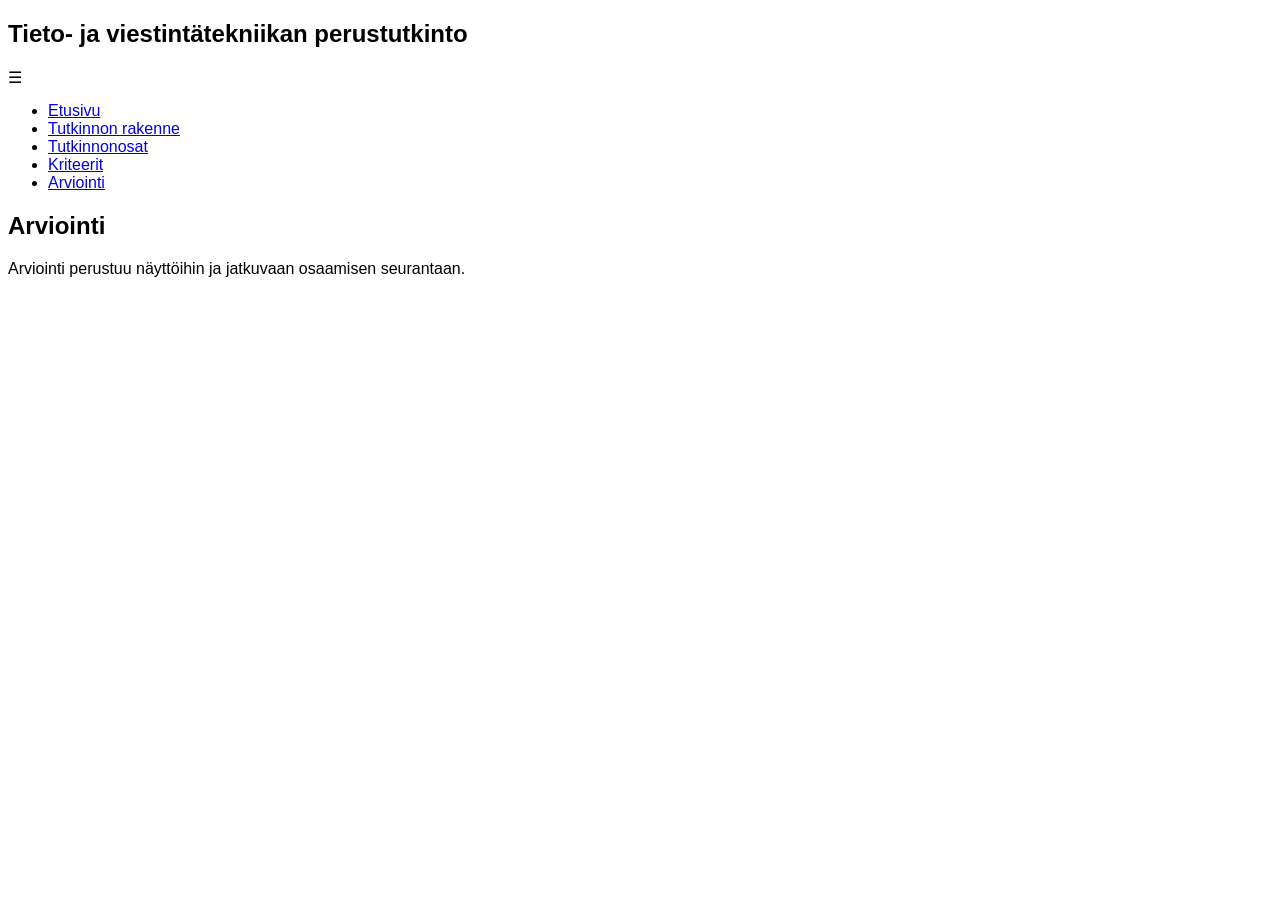
<file: arviointi.html>
<!DOCTYPE html>
<html lang="fi">
<head>
    <meta charset="UTF-8">
    <meta name="viewport" content="width=device-width, initial-scale=1.0">
    <title>Arviointi</title>
    <link rel="stylesheet" href="style.css">
</head>
<body>

<header>
    <nav>
        <h1>Tieto- ja viestintätekniikan perustutkinto</h1>
        <span class="menu-toggle" onclick="toggleMenu()">☰</span>
        <ul id="menu">
            <li><a href="index.html">Etusivu</a></li>
            <li><a href="rakenne.html">Tutkinnon rakenne</a></li>
            <li><a href="osat.html">Tutkinnonosat</a></li>
            <li><a href="kriteerit.html">Kriteerit</a></li>
            <li><a href="arviointi.html">Arviointi</a></li>
        </ul>
    </nav>
</header>

<main>
    <h2>Arviointi</h2>
    <p>
        Arviointi perustuu näyttöihin ja jatkuvaan osaamisen seurantaan.
    </p>
</main>

<script>
function toggleMenu() {
    document.getElementById("menu").classList.toggle("show");
}
</script>

</body>
</html>
</file>
<file: style.css>
body{
font-family: Arial, sans-serif;
}

h1{
margin-bottom:20px;
}

ul{
margin-top:15px;
}

table{
margin-top:20px;
}
</file>
